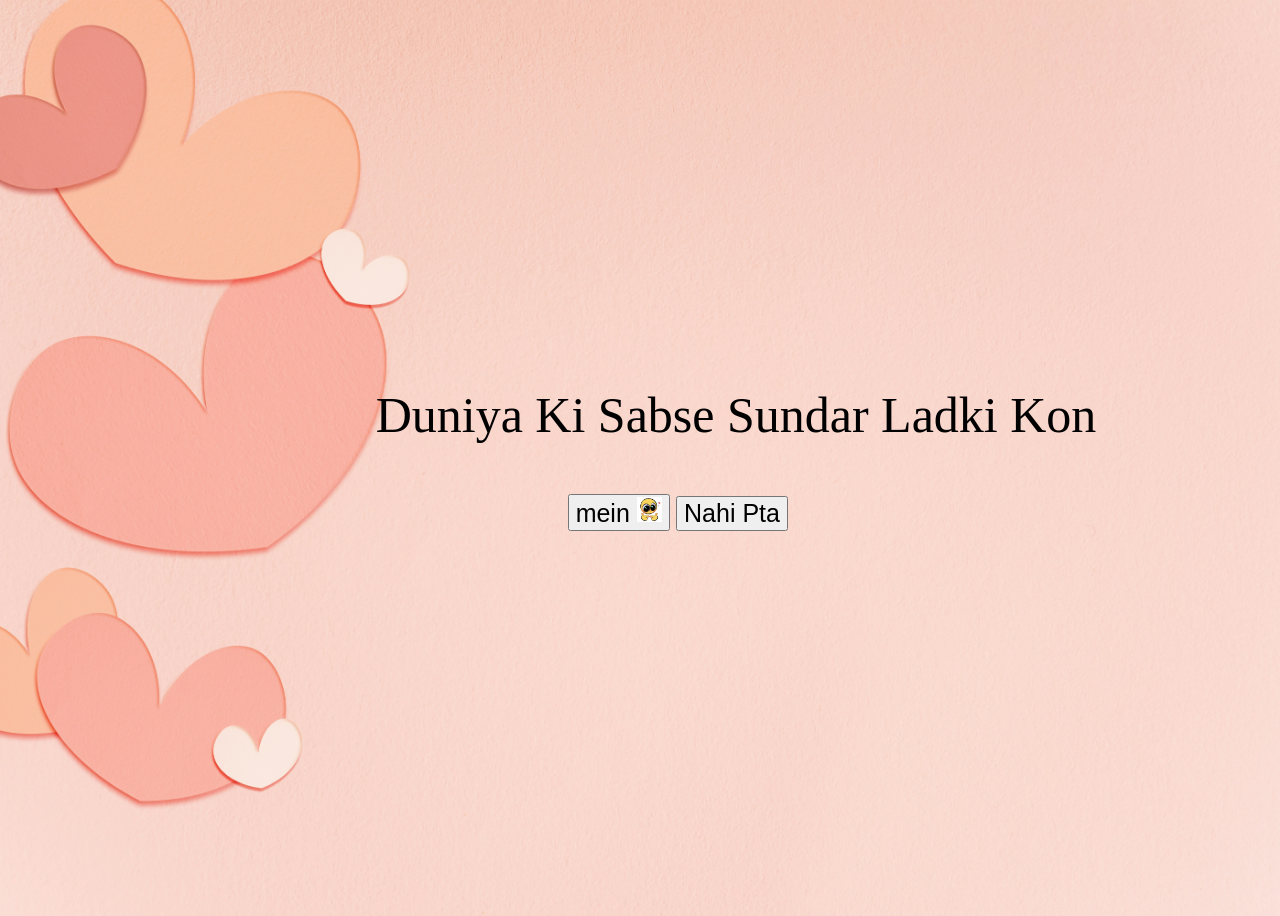
<file: HTML/index.html>
<!DOCTYPE html>
<html>
    <head>
        <meta name="viewport" content="width=device-width, initial-scale=1.0">
        <link rel="icon" type="image/x-icon" href="../Content/cute_ghost.png">
        <link rel="stylesheet" href="../CSS/style_index.css">
        <script src="../JS/script_index.js"> </script>
        <title>ISHQ</title>
    </head>
    <body id="body" >
        <div class="para" id="par">
            <p id="para1" style="margin-left:15vw;margin-top:auto;align-content: center;">Duniya Ki Sabse Sundar Ladki Kon</p>
            
            <div class="button" id="btn" style="margin-left:30vw;">
                <button class="button" id="ha" onclick = "myfunc_1()" >
                        <a href="../HTML/memories.html">
                            mein
                            <img class="button" id="cute_emoji" src="../Content/mein.jpg" style="height:25px ;"">
                        </a>
                    </button>
                <button class="button" id="nahi" onclick="font_size()">Nahi Pta</button>
            </div>
        </div>
    
    </body>



</html>
</file>
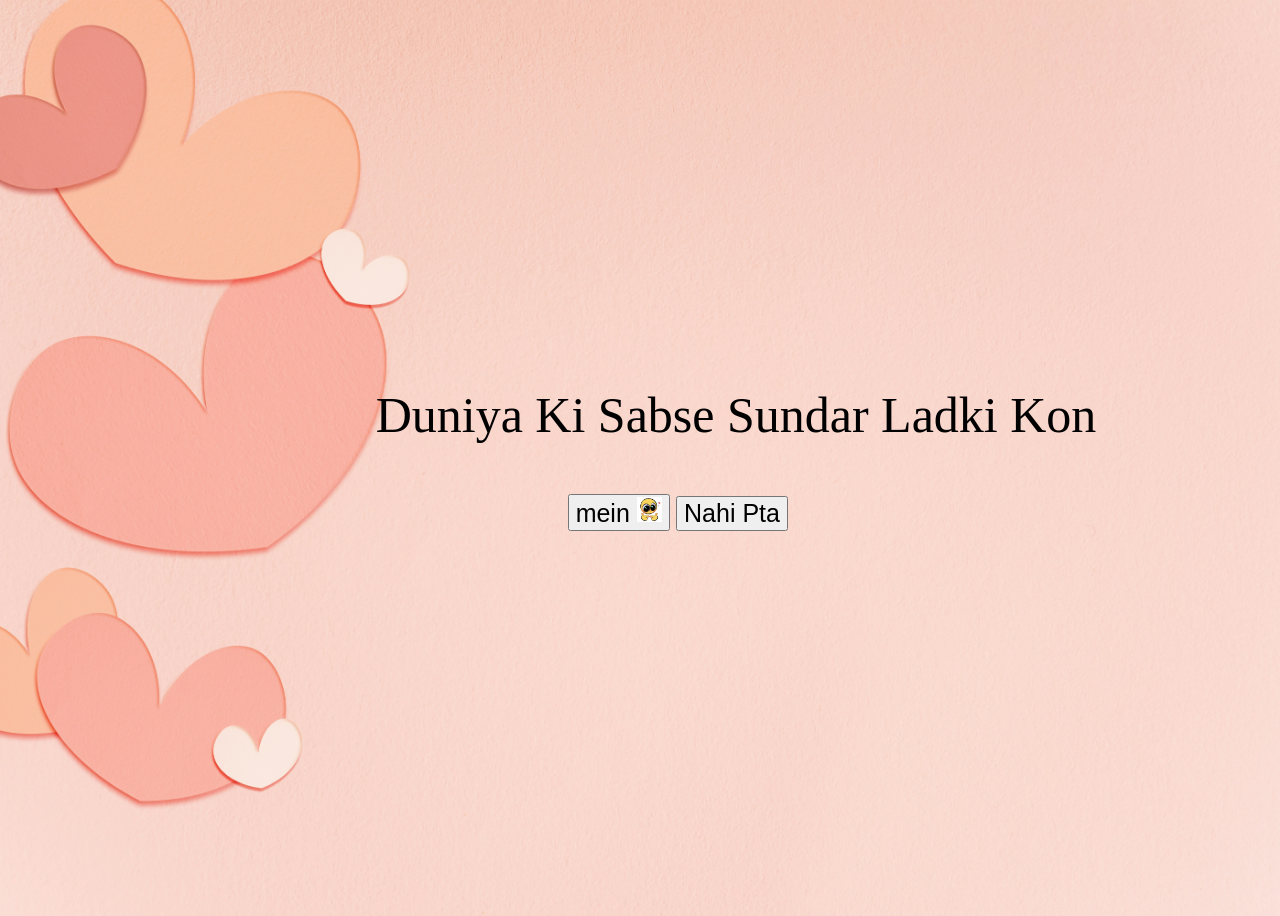
<file: home.html>
<!DOCTYPE html>
<html>
    <head>
        <meta name="viewport" content="width=device-width, initial-scale=1.0">
        <link rel="icon" type="image/x-icon" href="cute_ghost.png">
        <link rel="stylesheet" href="style_home.css">
        <script src="script_home.js"> </script>
        <title>ISHQ</title>
    </head>
    <body id="body" >
        <div class="para" id="par">
            <p id="para1" style="margin-left:15vw;margin-top:auto;align-content: center;">Duniya Ki Sabse Sundar Ladki Kon</p>
            <div class="button" id="btn" style="margin-left:30vw;">
                <button class="button" id="ha" onclick = "myfunc_1()" >
                        <a href="memories.html">
                            mein
                            <img class="button" id="cute_emoji" src="mein.jpg" style="height:25px ;"">
                        </a>
                    </button>
                <button class="button" id="nahi" onclick="font_size()">Nahi Pta</button>
            </div>
        </div>
    
    </body>



</html>
</file>
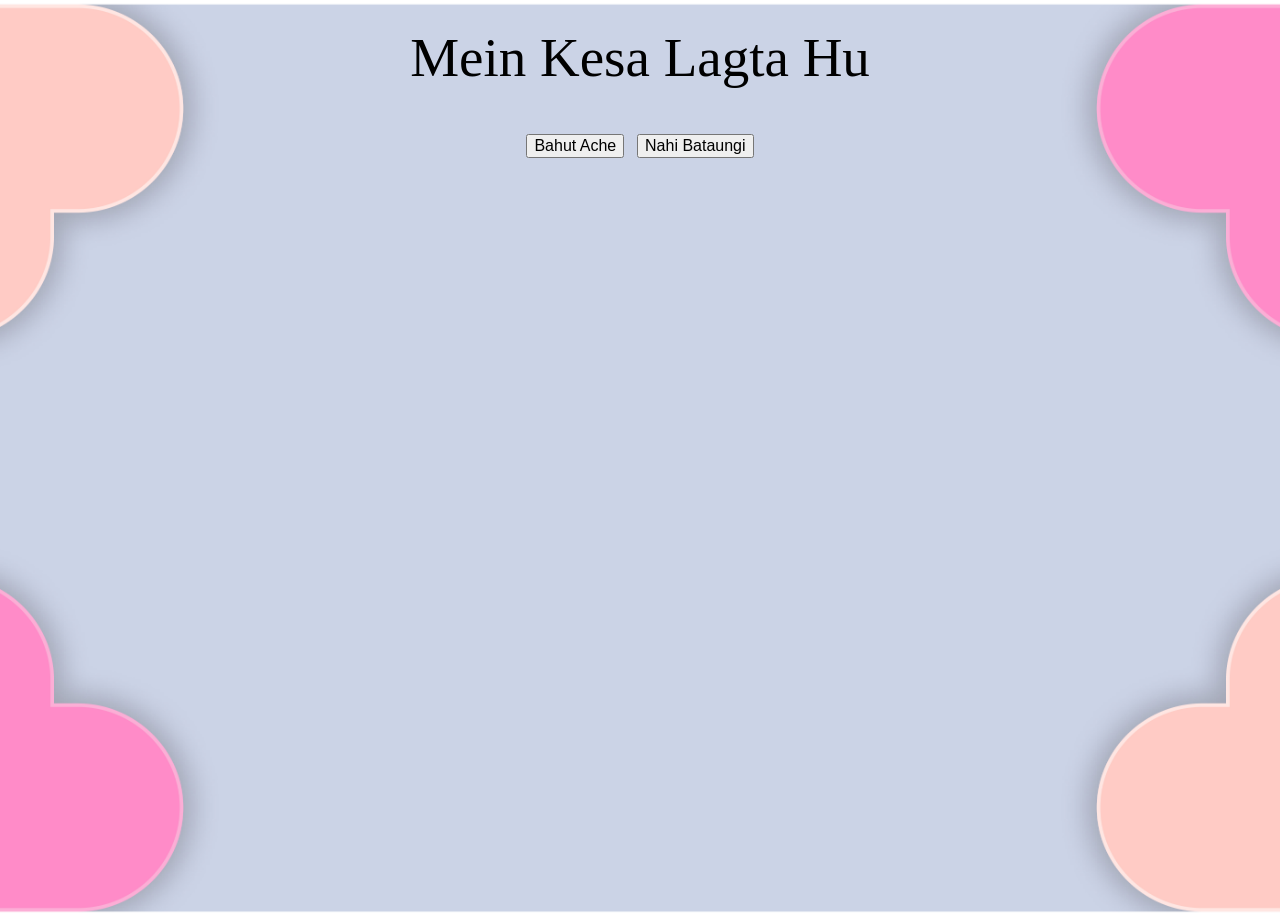
<file: memories.html>
<!DOCTYPE html>
<html>
    <head>
        <meta name="viewport" content="width=device-width,initial-scale=1.0">
        <link rel="icon" type="image/x-icon" href="cute_ghost.png">
        <link rel="stylesheet" href="style_memories.css">
        <title>
            ISHQ
        </title>
    </head>
    <body>
       <div class="cont">
           <p id="para">
                Mein Kesa Lagta Hu
            </p>
        </div> 
            <div class="button" >
                <a href="login.html">
                    <button id="ha">
                        Bahut Ache
                    </button>
                </a>
                <button  id="nahi">
                    Nahi Bataungi
                </button>
            </div>
            <div class="emoji">
                <img src="smiley.png" id="smiley" />
            </div>
            <script>
const haa = document.getElementById("ha");
const emoj = document.getElementById("smiley");

haa.addEventListener("mouseover",function (){
    emoj.src="smiley.png";
    emoj.style.visibility="visible";
});
haa.addEventListener("mouseout",function (){
    emoj.style.visibility="hidden";
});
const nahii = document.getElementById("nahi");
nahii.addEventListener("mouseover",function (){
    emoj.src="upset.png";
    emoj.style.visibility="visible";
});
nahii.addEventListener("mouseout",function (){
    emoj.style.visibility="hidden";
});
const pos = document.getElementById("nahi");
pos.addEventListener("click",function (){
    const x = Math.floor(Math.random()*695);
    const y = Math.floor(Math.random()*1505);
    pos.style.transform = `translate(${x}%, ${y}%)`;
});
</script>
    </body>
</html>
</file>
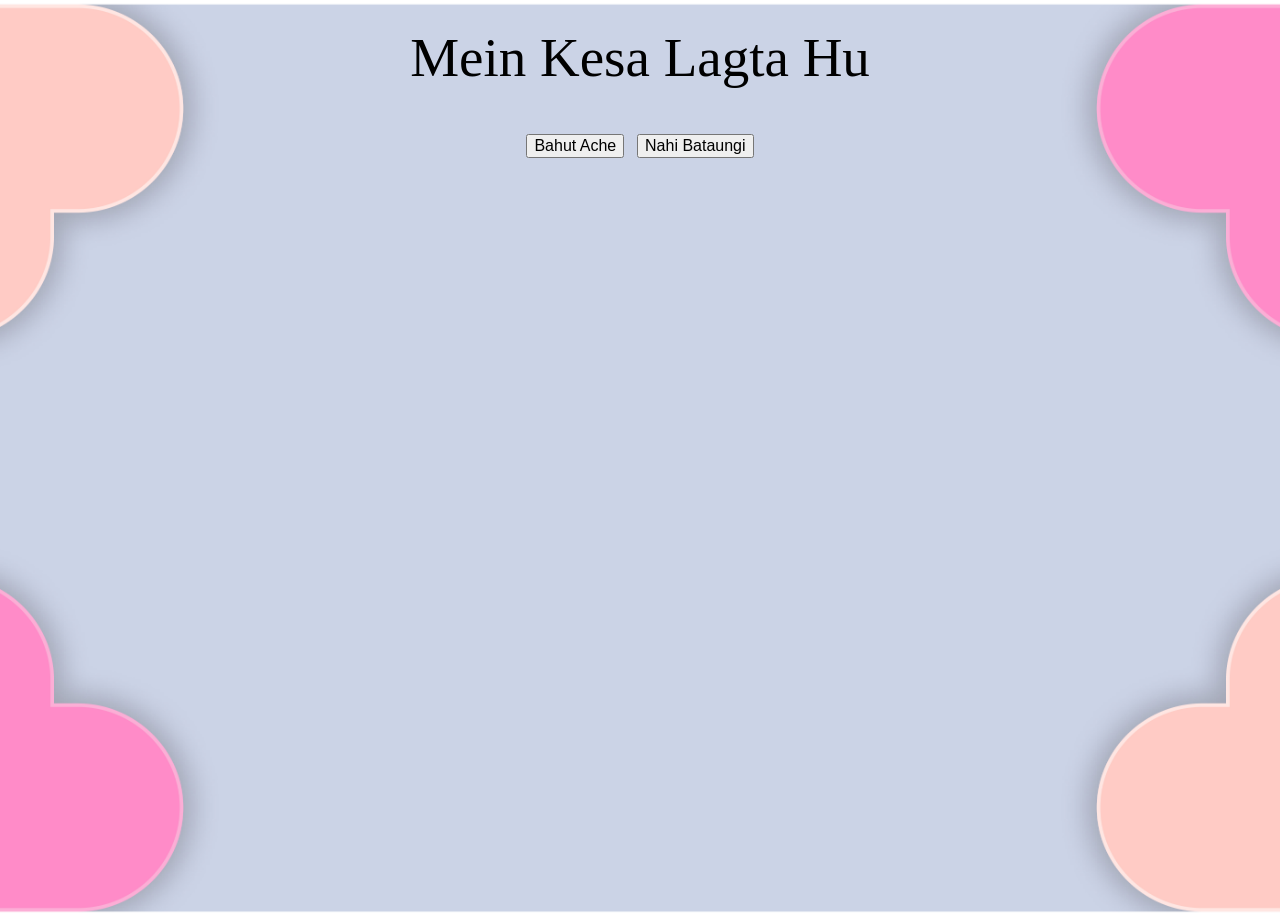
<file: HTML/memories.html>
<!DOCTYPE html>
<html>
    <head>
        <meta name="viewport" content="width=device-width,initial-scale=1.0">
        <link rel="icon" type="image/x-icon" href="../Content/cute_ghost.png">
        <link rel="stylesheet" href="../CSS/style_memories.css">
        <title>
            ISHQ
        </title>
    </head>
    <body>
       <div class="cont">
           <p id="para">
                Mein Kesa Lagta Hu
            </p>
        </div> 
            <div class="button" >
                <a href="../HTML/login.html">
                    <button id="ha">
                        Bahut Ache
                    </button>
                </a>
                <button  id="nahi">
                    Nahi Bataungi
                </button>
            </div>
            <div class="emoji">
                <img src="../Content/smiley.png" id="smiley" />
            </div>
            <script>
const haa = document.getElementById("ha");
const emoj = document.getElementById("smiley");

haa.addEventListener("mouseover",function (){
    emoj.src="../Content/smiley.png";
    emoj.style.visibility="visible";
});
haa.addEventListener("mouseout",function (){
    emoj.style.visibility="hidden";
});
const nahii = document.getElementById("nahi");
nahii.addEventListener("mouseover",function (){
    emoj.src="../Content/upset.png";
    emoj.style.visibility="visible";
});
nahii.addEventListener("mouseout",function (){
    emoj.style.visibility="hidden";
});
const pos = document.getElementById("nahi");
pos.addEventListener("click",function (){
    const x = Math.floor(Math.random()*695);
    const y = Math.floor(Math.random()*1505);
    pos.style.transform = `translate(${x}%, ${y}%)`;
});
</script>
    </body>
</html>
</file>
<file: CSS/style_index.css>
body{
     background-image:url(../Content/new.jpg);
     background-size: cover;
     height:100vh;
     display:flex;
     background-position:center;
     background-repeat:no-repeat;
     background-attachment:scroll;
     align-items: center;
     justify-content: center;

}
 cute_emoji{
     height: 10px;

 }
 .para{
     font-size:50px;

 }
 
 id{
     background-color: white;
 }
 para1{
     font-size:100px;
 }
 .button{
     font-size:25px;
 }
 a:link{
     color:black;
     background-color: transparent;
     text-decoration: none;
 }
 a:visited{
     color:black;
     background-color: transparent;
     text-decoration: none;
 }
 a:hover{
     color:black;
     background-color: transparent;
     text-decoration: none;
 }
 a:active{
     color:black;
     background-color: transparent;
     text-decoration: none;
 }
 div.button #nahi{
    cursor:pointer;
 }
</file>
<file: style_home.css>
body{
     background-image:url(new.jpg);
     background-size: cover;
     height:100vh;
     display:flex;
     background-position:center;
     background-repeat:no-repeat;
     background-attachment:scroll;
     align-items: center;
     justify-content: center;

}
 cute_emoji{
     height: 10px;

 }
 .para{
     font-size:50px;

 }
 
 id{
     background-color: white;
 }
 para1{
     font-size:100px;
 }
 .button{
     font-size:25px;
 }
 a:link{
     color:black;
     background-color: transparent;
     text-decoration: none;
 }
 a:visited{
     color:black;
     background-color: transparent;
     text-decoration: none;
 }
 a:hover{
     color:black;
     background-color: transparent;
     text-decoration: none;
 }
 a:active{
     color:black;
     background-color: transparent;
     text-decoration: none;
 }
 div.button #nahi{
    cursor:pointer;
 }
</file>
<file: style_memories.css>
body{
    background-image: url("i.jpg");
    background-size:cover;
    height:100vh;
    background-position: center;
    background-attachment: scroll;
    background-repeat: no-repeat;
    
}
div.cont{
    display:flex;
    justify-content: center;
    flex-wrap:nowrap;
}

#para{
    font-size:55px;
    margin-bottom: 5vh;
    margin-top:2vh;
}
div.button{
    display:flex;
    justify-content: center;
}
div.button button{
    font-size: 16px;
}
div.button #ha{
    /* margin-left: 41vw; */
    margin-right: 0.5vw;
}
div.button #ha:hover{
    cursor: pointer;
}
div.button #nahi{
    margin-left: 0.5vw;
    cursor:pointer;
    
}

div.emoji img{
    height:80px;
    margin-left: 46vw;
    margin-top: 40vh;
    visibility: hidden;
}
</file>
<file: CSS/style_memories.css>
body{
    background-image: url("../Content/i.jpg");
    background-size:cover;
    height:100vh;
    background-position: center;
    background-attachment: scroll;
    background-repeat: no-repeat;
    
}
div.cont{
    display:flex;
    justify-content: center;
    flex-wrap:nowrap;
}

#para{
    font-size:55px;
    margin-bottom: 5vh;
    margin-top:2vh;
}
div.button{
    display:flex;
    justify-content: center;
}
div.button button{
    font-size: 16px;
}
div.button #ha{
    /* margin-left: 41vw; */
    margin-right: 0.5vw;
}
div.button #ha:hover{
    cursor: pointer;
}
div.button #nahi{
    margin-left: 0.5vw;
    cursor:pointer;
    
}

div.emoji img{
    height:80px;
    margin-left: 46vw;
    margin-top: 40vh;
    visibility: hidden;
}
</file>
